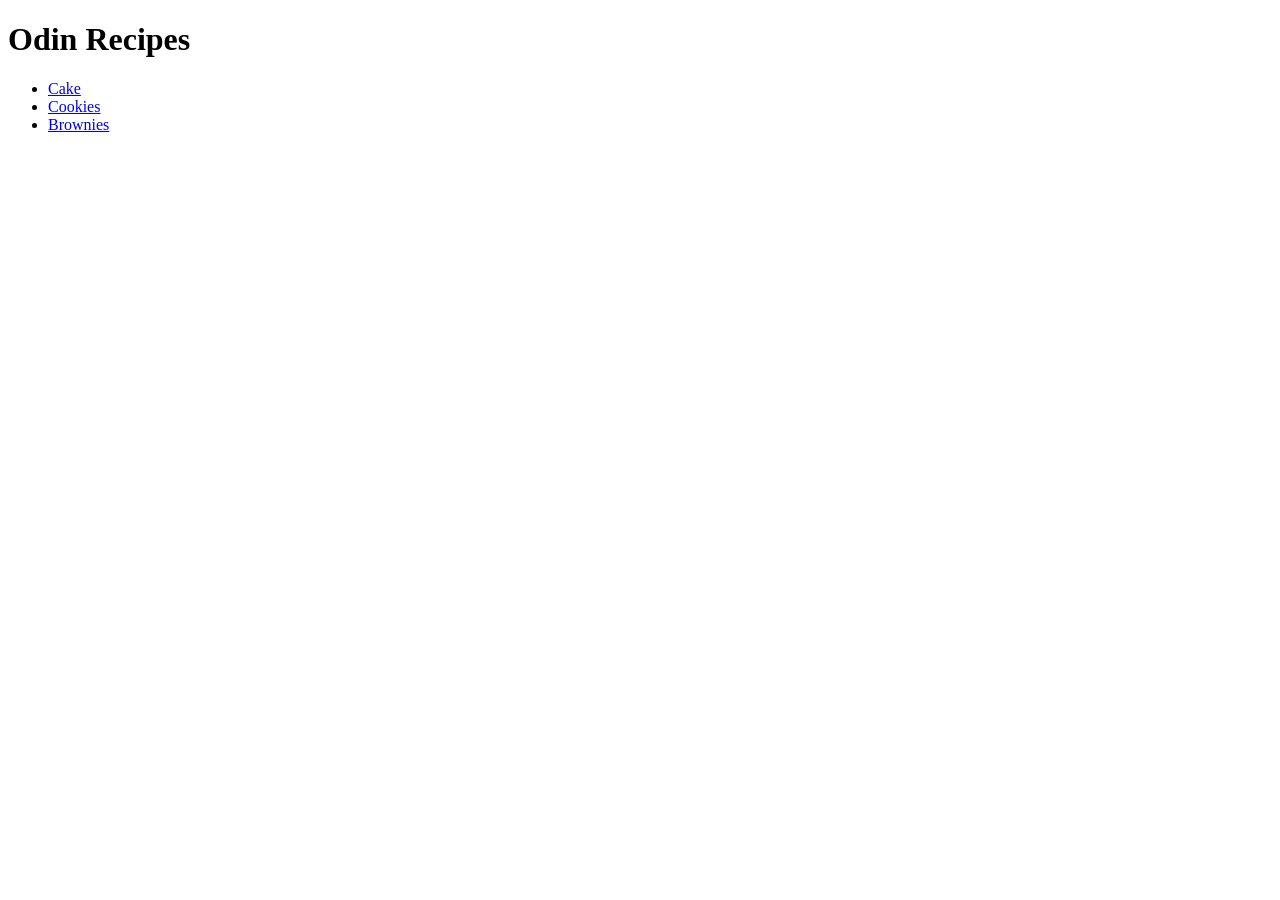
<file: index.html>
<!DOCTYPE html>
<html lang="en">
<head>
    <meta charset="UTF-8">
    <meta name="viewport" content="width=device-width, initial-scale=1.0">
    <title>Odin: Recipes</title>
</head>
<body>
    <h1>Odin Recipes</h1>
    <ul>
        <li><a href="./recipes/cake.html">Cake</a></li>
        <li><a href="./recipes/cookie.html">Cookies</a></li>
        <li><a href="./recipes/brownie.html">Brownies</a></li>
    </ul>
</body>
</html>
</file>
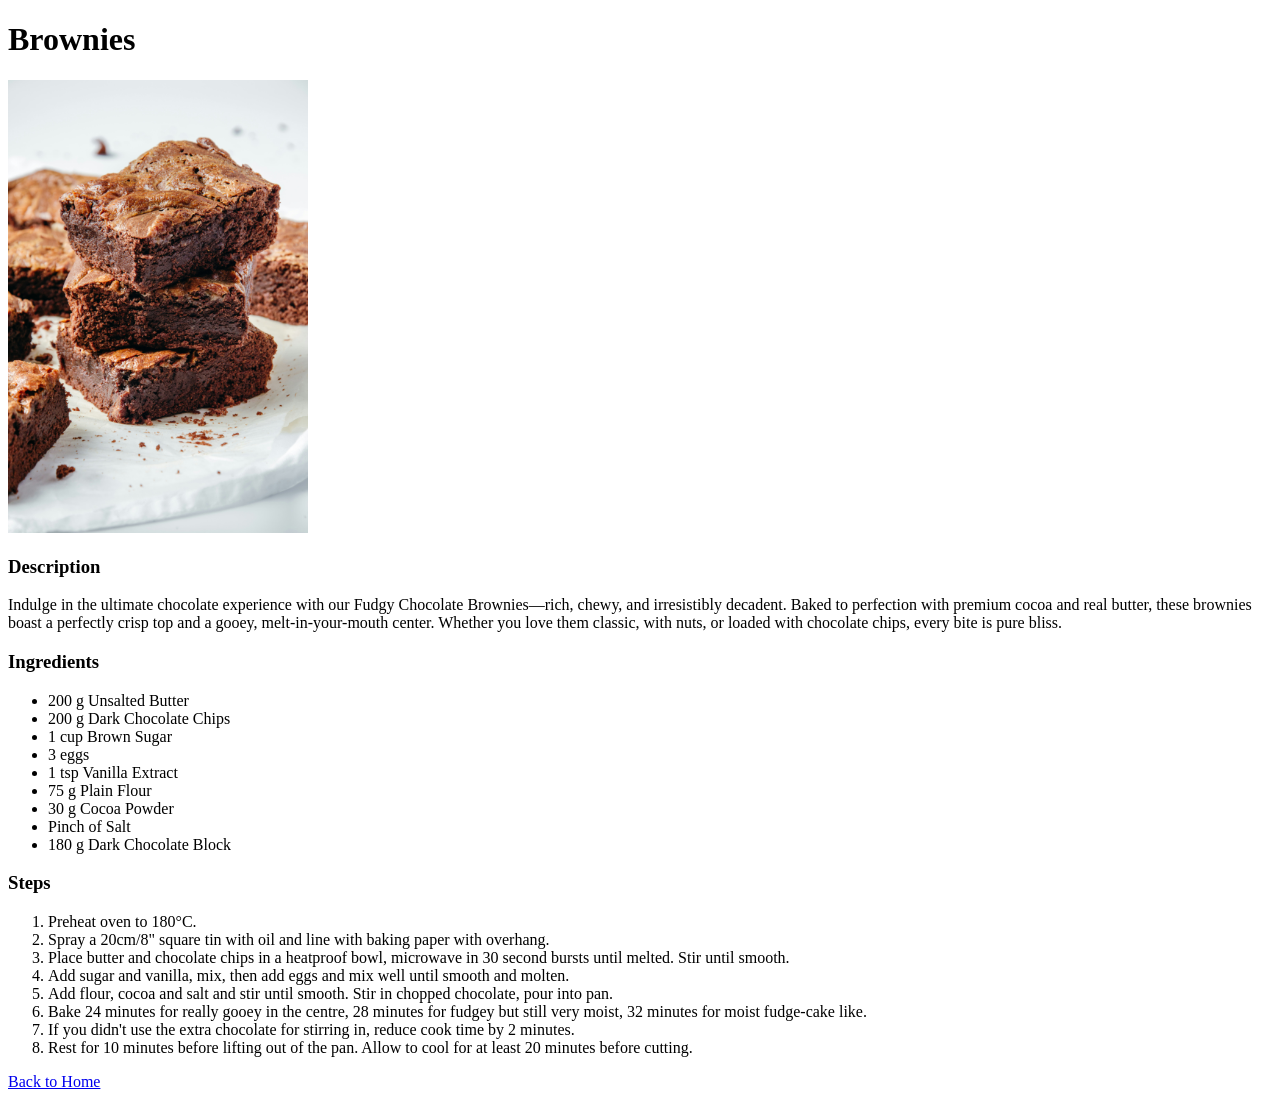
<file: recipes/brownie.html>
<!DOCTYPE html>
<html lang="en">
<head>
    <meta charset="UTF-8">
    <meta name="viewport" content="width=device-width, initial-scale=1.0">
    <title>Recipe: Brownie</title>
</head>
<body>
    <h1>Brownies</h1>
    <img src="../images/brownie.jpg" alt="Image of a brownie" width="300px">
    <h3>Description</h3>
    <p>Indulge in the ultimate chocolate experience with our Fudgy Chocolate Brownies—rich, chewy, and irresistibly decadent. Baked to perfection with premium cocoa and real butter, these brownies boast a perfectly crisp top and a gooey, melt-in-your-mouth center. Whether you love them classic, with nuts, or loaded with chocolate chips, every bite is pure bliss.</p>
    <h3>Ingredients</h3>
    <ul>
        <li>200 g Unsalted Butter</li>
        <li>200 g Dark Chocolate Chips</li>
        <li>1 cup Brown Sugar</li>
        <li>3 eggs</li>
        <li>1 tsp Vanilla Extract</li>
        <li>75 g Plain Flour</li>
        <li>30 g Cocoa Powder</li>
        <li>Pinch of Salt</li>
        <li>180 g Dark Chocolate Block</li>
    </ul>
    <h3>Steps</h3>
    <ol>
        <li>Preheat oven to 180°C.</li>
        <li>Spray a 20cm/8" square tin with oil and line with baking paper with overhang.</li>
        <li>Place butter and chocolate chips in a heatproof bowl, microwave in 30 second bursts until melted. Stir until smooth.</li>
        <li>Add sugar and vanilla, mix, then add eggs and mix well until smooth and molten.</li>
        <li>Add flour, cocoa and salt and stir until smooth. Stir in chopped chocolate, pour into pan.</li>
        <li>Bake 24 minutes for really gooey in the centre, 28 minutes for fudgey but still very moist, 32 minutes for moist fudge-cake like.</li>
        <li>If you didn't use the extra chocolate for stirring in, reduce cook time by 2 minutes.</li>
        <li>Rest for 10 minutes before lifting out of the pan. Allow to cool for at least 20 minutes before cutting.</li>
    </ol>
    <a href="../index.html">Back to Home</a>
</body>
</html>
</file>
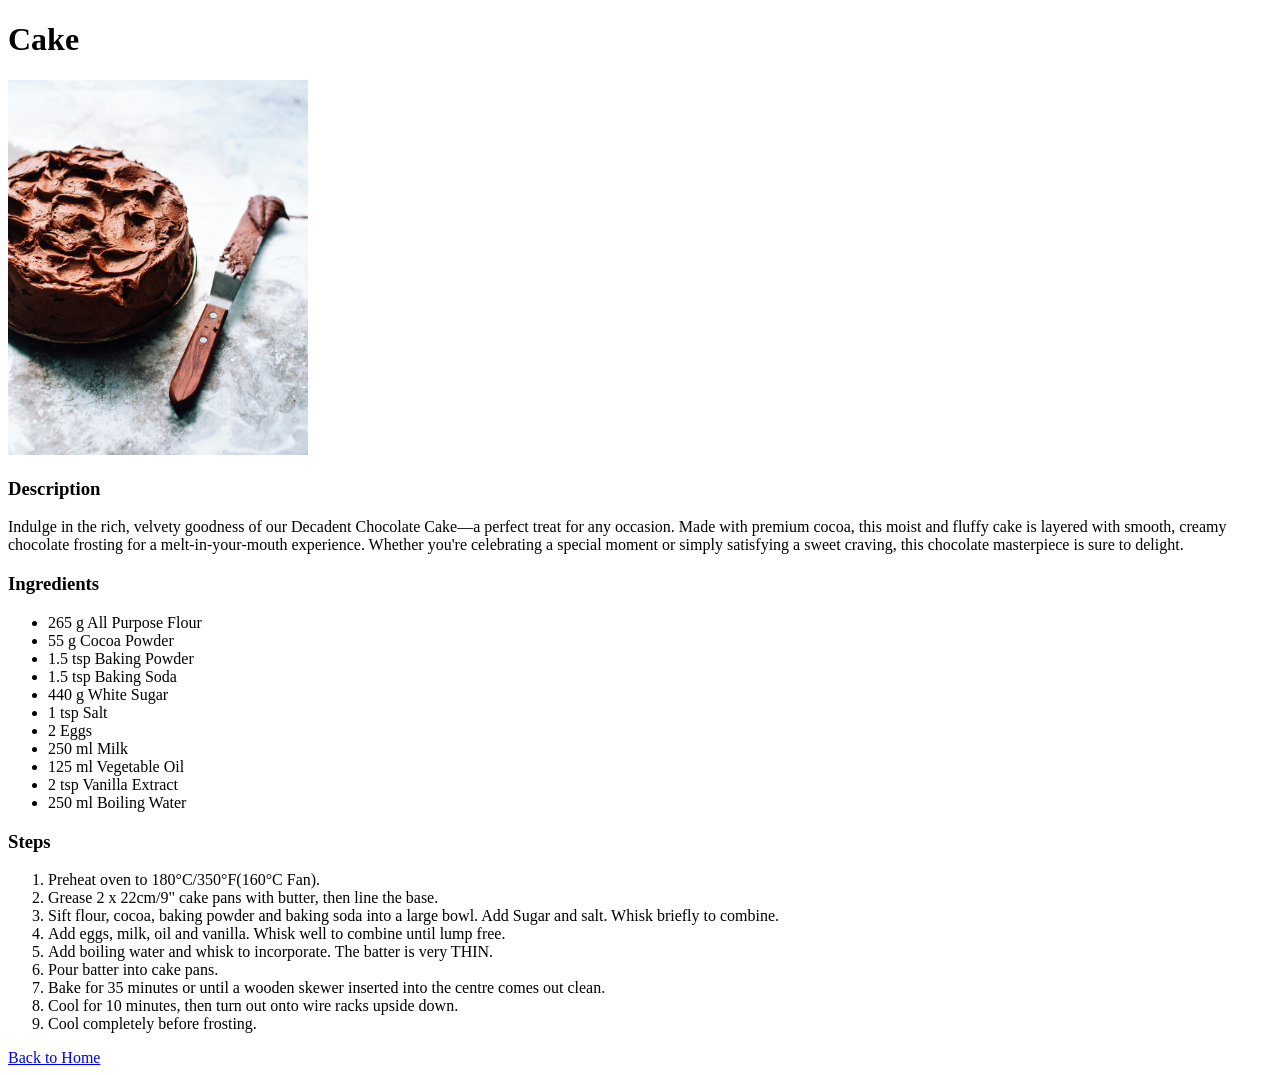
<file: recipes/cake.html>
<!DOCTYPE html>
<html lang="en">
<head>
    <meta charset="UTF-8">
    <meta name="viewport" content="width=device-width, initial-scale=1.0">
    <title>Recipe: Cake</title>
</head>
<body>
    <h1>Cake</h1>
    <img src="../images/cake.jpg" alt="Image of Chocolate Cake" width="300px">
    <h3>Description</h3>
    <p>Indulge in the rich, velvety goodness of our Decadent Chocolate Cake—a perfect treat for any occasion. Made with premium cocoa, this moist and fluffy cake is layered with smooth, creamy chocolate frosting for a melt-in-your-mouth experience. Whether you're celebrating a special moment or simply satisfying a sweet craving, this chocolate masterpiece is sure to delight.</p>
    <h3>Ingredients</h3>
    <ul>
        <li>265 g All Purpose Flour</li>
        <li>55 g Cocoa Powder</li>
        <li>1.5 tsp Baking Powder</li>
        <li>1.5 tsp Baking Soda</li>
        <li>440 g White Sugar</li>
        <li>1 tsp Salt</li>
        <li>2 Eggs</li>
        <li>250 ml Milk</li>
        <li>125 ml Vegetable Oil</li>
        <li>2 tsp Vanilla Extract</li>
        <li>250 ml Boiling Water</li>
    </ul>
    <h3>Steps</h3>
    <ol>
        <li>Preheat oven to 180°C/350°F(160°C Fan).</li>
        <li>Grease 2 x 22cm/9" cake pans with butter, then line the base.</li>
        <li>Sift flour, cocoa, baking powder and baking soda into a large bowl. Add Sugar and salt. Whisk briefly to combine.</li>
        <li>Add eggs, milk, oil and vanilla. Whisk well to combine until lump free.</li>
        <li>Add boiling water and whisk to incorporate. The batter is very THIN.</li>
        <li>Pour batter into cake pans.</li>
        <li>Bake for 35 minutes or until a wooden skewer inserted into the centre comes out clean.</li>
        <li>Cool for 10 minutes, then turn out onto wire racks upside down.</li>
        <li>Cool completely before frosting.</li>
    </ol>
    <a href="../index.html">Back to Home</a>
</body>
</html>
</file>
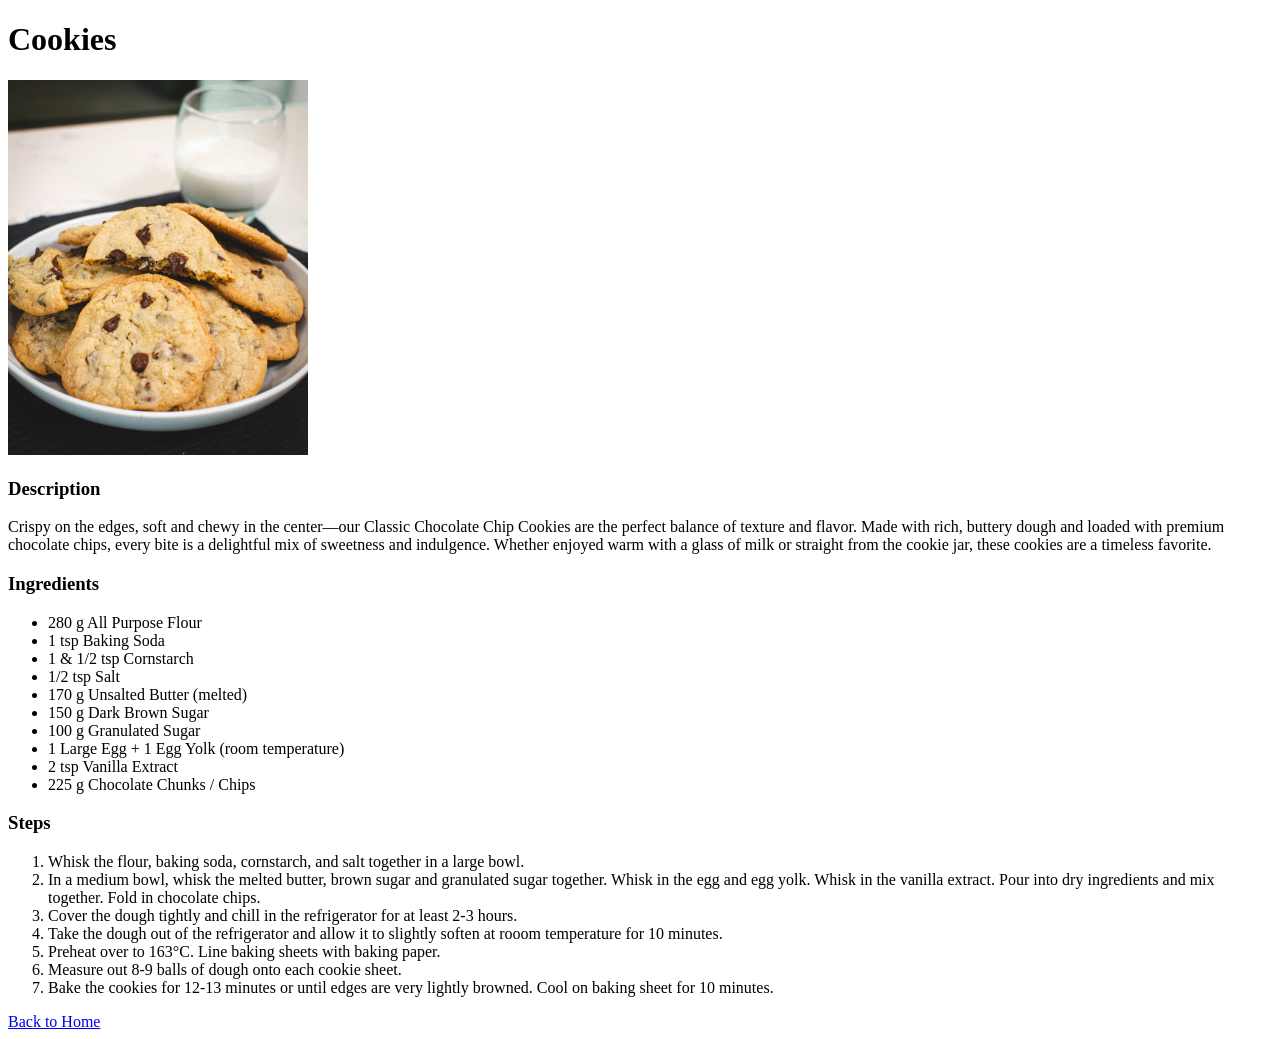
<file: recipes/cookie.html>
<!DOCTYPE html>
<html lang="en">
<head>
    <meta charset="UTF-8">
    <meta name="viewport" content="width=device-width, initial-scale=1.0">
    <title>Recipe: Cookies</title>
</head>
<body>
    <h1>Cookies</h1>
    <img src="../images/cookie.jpg" alt="Image of cookies." width="300px">
    <h3>Description</h3>
    <p>Crispy on the edges, soft and chewy in the center—our Classic Chocolate Chip Cookies are the perfect balance of texture and flavor. Made with rich, buttery dough and loaded with premium chocolate chips, every bite is a delightful mix of sweetness and indulgence. Whether enjoyed warm with a glass of milk or straight from the cookie jar, these cookies are a timeless favorite.</p>
    <h3>Ingredients</h3>
    <ul>
        <li>280 g All Purpose Flour</li>
        <li>1 tsp Baking Soda</li>
        <li>1 & 1/2 tsp Cornstarch</li>
        <li>1/2 tsp Salt</li>
        <li>170 g Unsalted Butter (melted)</li>
        <li>150 g Dark Brown Sugar</li>
        <li>100 g Granulated Sugar</li>
        <li>1 Large Egg + 1 Egg Yolk (room temperature)</li>
        <li>2 tsp Vanilla Extract</li>
        <li>225 g Chocolate Chunks / Chips</li>
    </ul>
    <h3>Steps</h3>
    <ol>
        <li>Whisk the flour, baking soda, cornstarch, and salt together in a large bowl.</li>
        <li>In a medium bowl, whisk the melted butter, brown sugar and granulated sugar together. Whisk in the egg and egg yolk. Whisk in the vanilla extract. Pour into dry ingredients and mix together. Fold in chocolate chips.</li>
        <li>Cover the dough tightly and chill in the refrigerator for at least 2-3 hours.</li>
        <li>Take the dough out of the refrigerator and allow it to slightly soften at rooom temperature for 10 minutes.</li>
        <li>Preheat over to 163°C. Line baking sheets with baking paper.</li>
        <li>Measure out 8-9 balls of dough onto each cookie sheet.</li>
        <li>Bake the cookies for 12-13 minutes or until edges are very lightly browned. Cool on baking sheet for 10 minutes.</li>
    </ol>
    <a href="../index.html">Back to Home</a>
</body>
</html>
</file>
